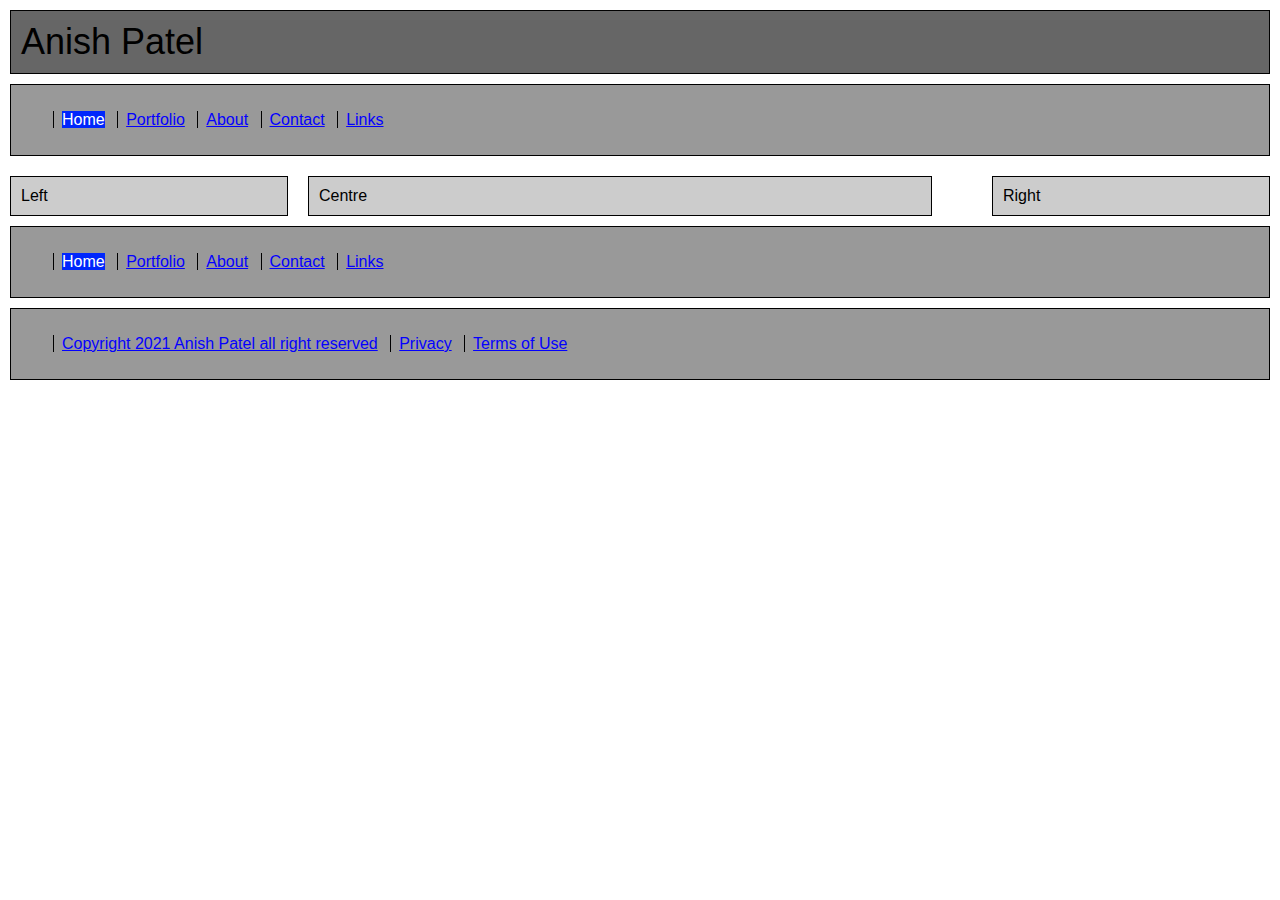
<file: index.html>
<!DOCTYPE HTML>
<html lang=”en”>
<head>
	<title>Anish Patel's Web site</title>
	<link href="./Style/styles.css" rel="stylesheet" type="text/css" />

</head>
<body>

	<div class="box">
        <span class="logo">Anish Patel</span>
    </div>
    
	<div class="nav">
    	<ul id="navlist"> 
            <li><span class="deadnav">Home</span></li> 
			<li><a href="portfolio.html">Portfolio</a></li> 
			<li><a href="about.html">About</a></li> 
			<li><a href="contact.html">Contact</a></li> 
			<li><a href="links.html">Links</a></li> 
		</ul>
	</div>
    <div class="left">Left</div>
    <div class="centre">Centre</div>
	<div class="right">Right</div>

	<div class="lower_nav">
    	<ul id="navlist"> 
        	<li><span class="deadnav">Home</span></li> 
			<li><a href="portfolio.html">Portfolio</a></li> 
			<li><a href="about.html">About</a></li> 
			<li><a href="contact.html">Contact</a></li> 
			<li><a href="links.html">Links</a></li>
		</ul> 
	</div>
    <div class="legal"> 
        <ul id="navlist"> 
            <li><a href="copyright.html">Copyright 2021 Anish Patel all right reserved</a></li>
            <li> <a href="privacy.html">Privacy</a></li> 
            <li><a href="terms.html">Terms of Use</a></li></ul></div>

</body>
</html>
</html>
</file>
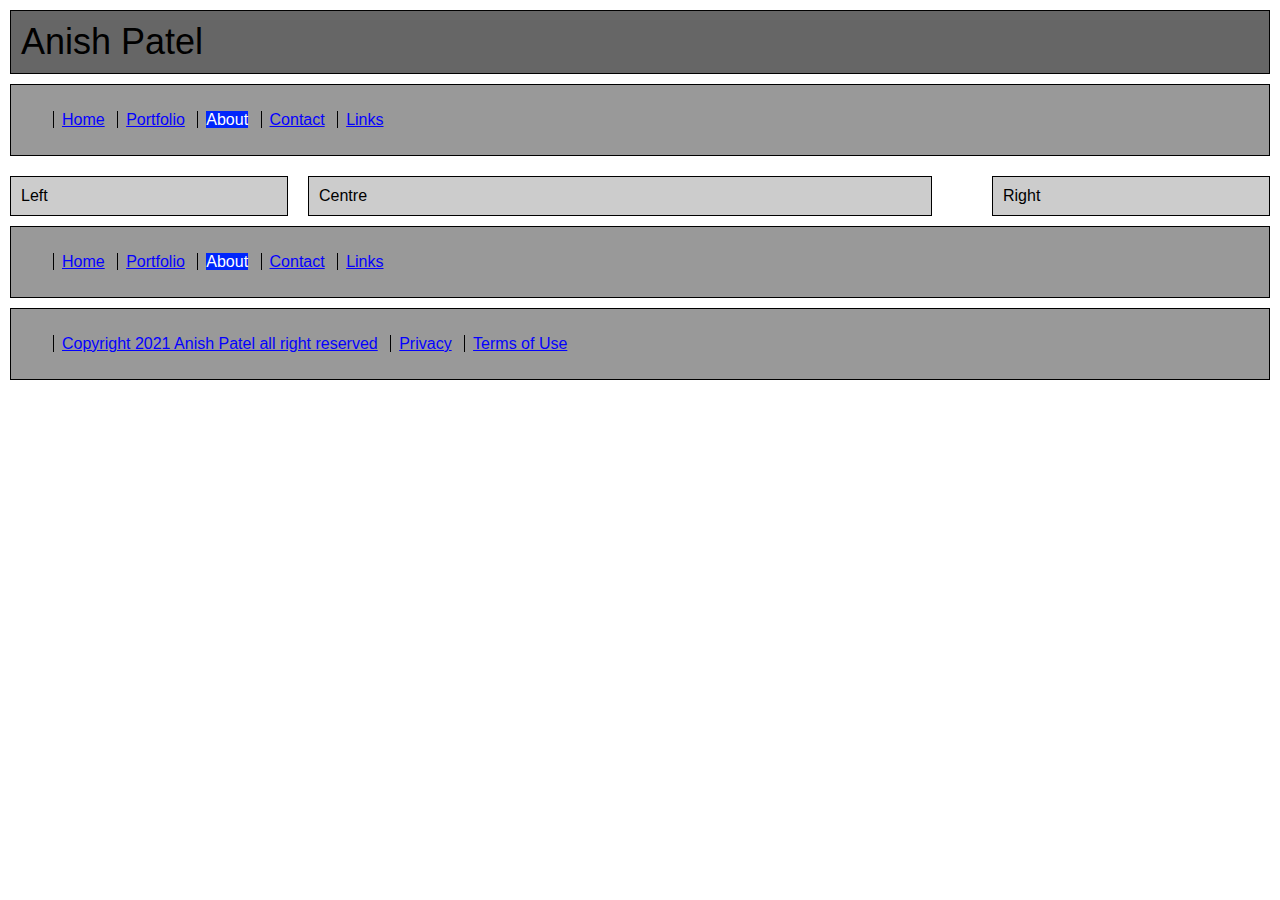
<file: about.html>
<!DOCTYPE HTML>
<html lang=”en”>
<head>
	<title>Anish Patel's Web site</title>
	<link href="./Style/styles.css" rel="stylesheet" type="text/css" />

</head>
<body>

	<div class="box">
        <span class="logo">Anish Patel</span>
    </div>
    
	<div class="nav">
    	<ul id="navlist"> 
            <li><a href="index.html">Home</a></li> 
			<li><a href="portfolio.html">Portfolio</a></li> 
			<li><span class="deadnav">About</span></li> 
			<li><a href="contact.html">Contact</a></li> 
			<li><a href="links.html">Links</a></li> 
		</ul>
	</div>
    <div class="left">Left</div>
    <div class="centre">Centre</div>
	<div class="right">Right</div>

	<div class="lower_nav">
    	<ul id="navlist"> 
        	<li><a href="index.html">Home</a></li> 
			<li><a href="portfolio.html">Portfolio</a></li> 
			<li><span class="deadnav">About</span></li> 
			<li><a href="contact.html">Contact</a></li> 
			<li><a href="links.html">Links</a></li>
		</ul> 
	</div>
    <div class="legal"> 
        <ul id="navlist"> 
            <li><a href="copyright.html">Copyright 2021 Anish Patel all right reserved</a></li>
            <li> <a href="privacy.html">Privacy</a></li> 
            <li><a href="terms.html">Terms of Use</a></li></ul></div>

</body>
</html>
</html>
</file>
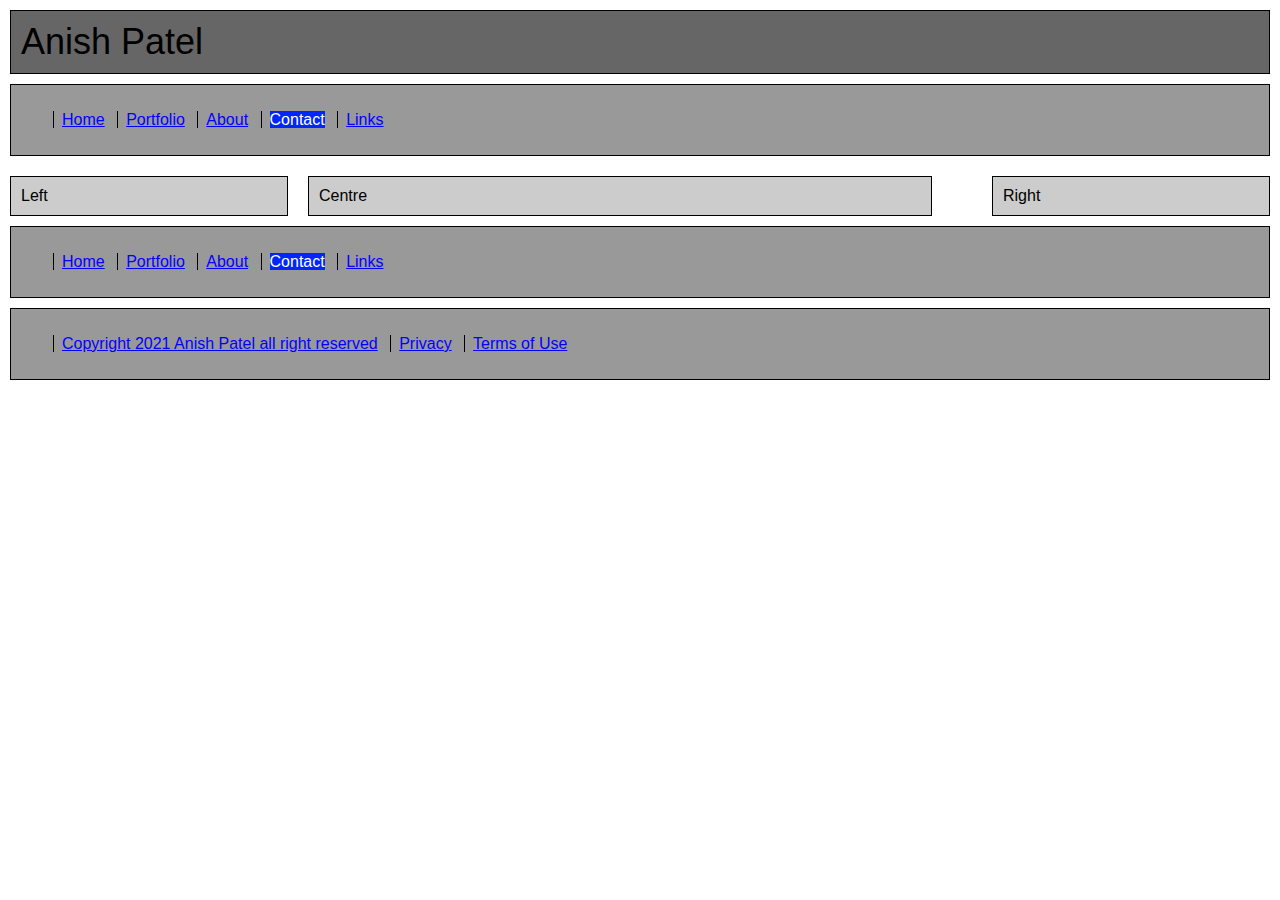
<file: contact.html>
<!DOCTYPE HTML>
<html lang=”en”>
<head>
	<title>Anish Patel's Web site</title>
	<link href="./Style/styles.css" rel="stylesheet" type="text/css" />

</head>
<body>

	<div class="box">
        <span class="logo">Anish Patel</span>
    </div>
    
	<div class="nav">
    	<ul id="navlist"> 
            <li><a href="index.html">Home</a></li> 
			<li><a href="portfolio.html">Portfolio</a></li> 
			<li><a href="about.html">About</a></li> 
			<li><span class="deadnav">Contact</span></li> 
			<li><a href="links.html">Links</a></li> 
		</ul>
	</div>
    <div class="left">Left</div>
    <div class="centre">Centre</div>
	<div class="right">Right</div>

	<div class="lower_nav">
    	<ul id="navlist"> 
        	<li><a href="index.html">Home</a></li> 
			<li><a href="portfolio.html">Portfolio</a></li> 
			<li><a href="about.html">About</a></li> 
			<li><span class="deadnav">Contact</span></li> 
			<li><a href="links.html">Links</a></li>
		</ul> 
	</div>
    <div class="legal"> 
        <ul id="navlist"> 
            <li><a href="copyright.html">Copyright 2021 Anish Patel all right reserved</a></li>
            <li> <a href="privacy.html">Privacy</a></li> 
            <li><a href="terms.html">Terms of Use</a></li></ul></div>

</body>
</html>
</html>
</file>
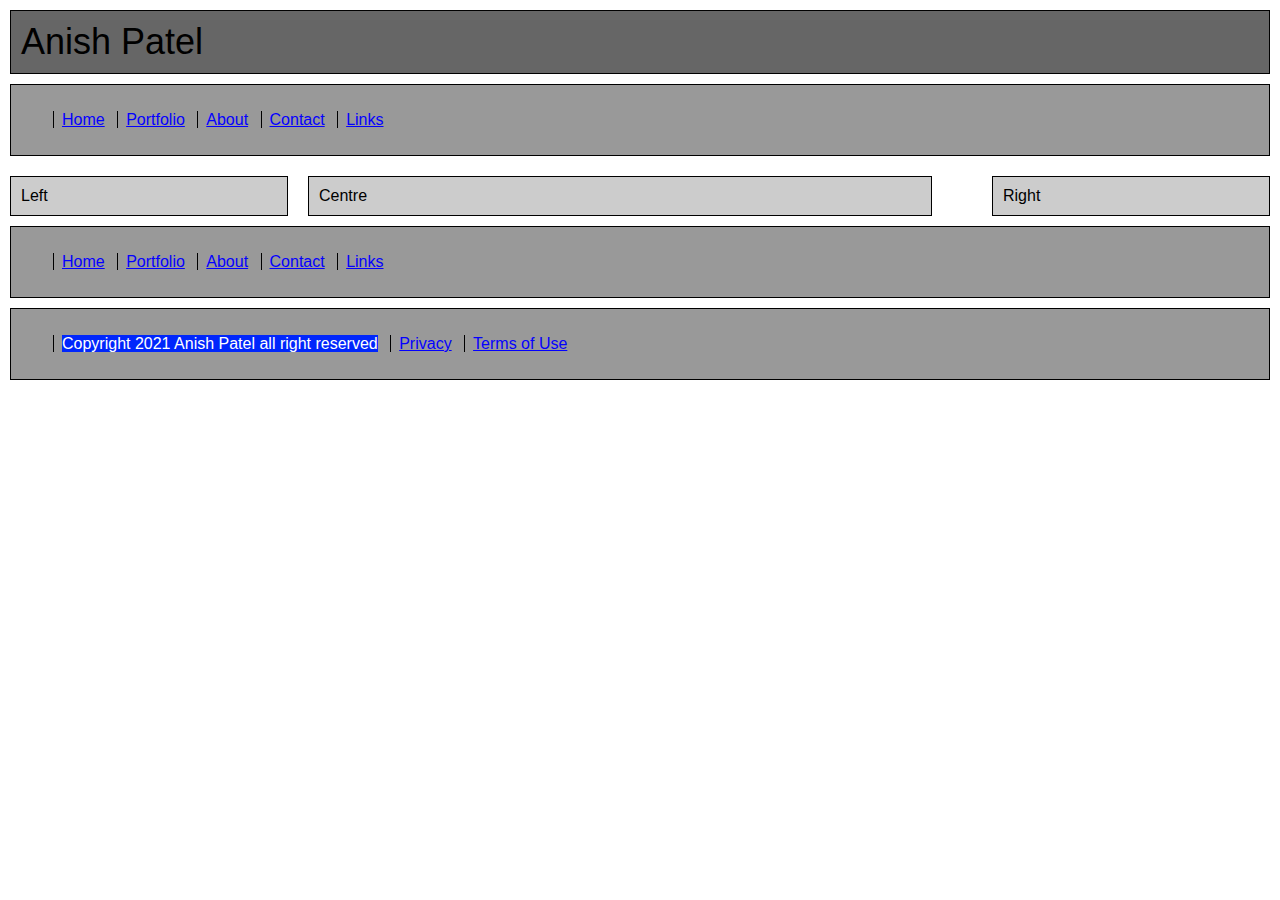
<file: copyright.html>
<!DOCTYPE HTML>
<html lang=”en”>
<head>
	<title>Anish Patel's Web site</title>
	<link href="./Style/styles.css" rel="stylesheet" type="text/css" />

</head>
<body>

	<div class="box">
        <span class="logo">Anish Patel</span>
    </div>
    
	<div class="nav">
    	<ul id="navlist"> 
            <li><a href="index.html">Home</a></li> 
			<li><a href="portfolio.html">Portfolio</a></li> 
			<li><a href="about.html">About</a></li> 
			<li><a href="contact.html">Contact</a></li> 
			<li><a href="links.html">Links</a></li> 
		</ul>
	</div>
    <div class="left">Left</div>
    <div class="centre">Centre</div>
	<div class="right">Right</div>

	<div class="lower_nav">
    	<ul id="navlist"> 
        	<li><a href="index.html">Home</a></li> 
			<li><a href="portfolio.html">Portfolio</a></li> 
			<li><a href="about.html">About</a></li> 
			<li><a href="contact.html">Contact</a></li> 
			<li><a href="links.html">Links</a></li>
		</ul> 
	</div>
    <div class="legal"> 
        <ul id="navlist"> 
            <li><span class="deadnav">Copyright 2021 Anish Patel all right reserved</span></li>
            <li> <a href="privacy.html">Privacy</a></li> 
            <li><a href="terms.html">Terms of Use</a></li></ul></div>

</body>
</html>
</html>
</file>
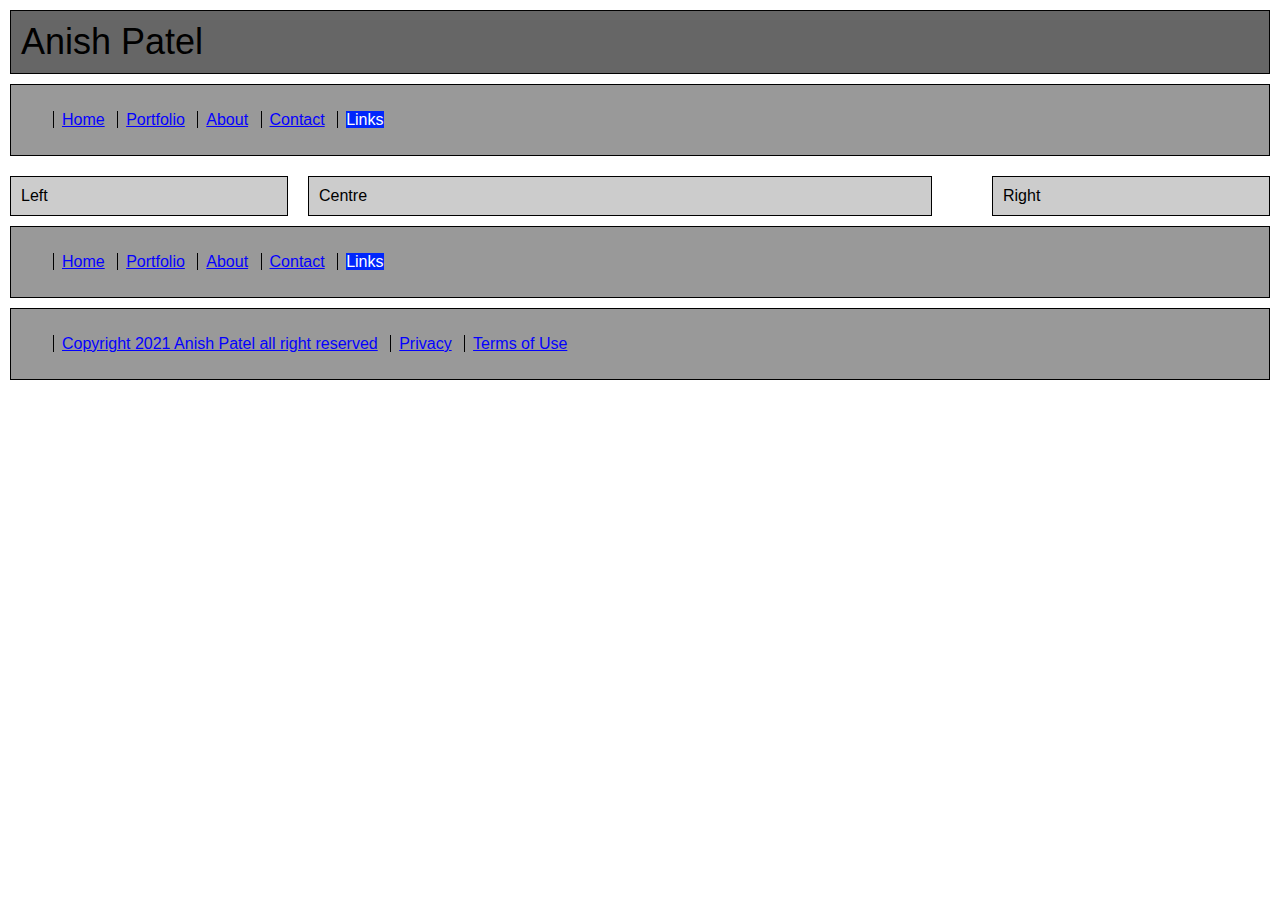
<file: links.html>
<!DOCTYPE HTML>
<html lang=”en”>
<head>
	<title>Anish Patel's Web site</title>
	<link href="./Style/styles.css" rel="stylesheet" type="text/css" />

</head>
<body>

	<div class="box">
        <span class="logo">Anish Patel</span>
    </div>
    
	<div class="nav">
    	<ul id="navlist"> 
            <li><a href="index.html">Home</a></li> 
			<li><a href="portfolio.html">Portfolio</a></li> 
			<li><a href="about.html">About</a></li> 
			<li><a href="contact.html">Contact</a></li> 
			<li><span class="deadnav">Links</span></li> 
		</ul>
	</div>
    <div class="left">Left</div>
    <div class="centre">Centre</div>
	<div class="right">Right</div>

	<div class="lower_nav">
    	<ul id="navlist"> 
        	<li><a href="index.html">Home</a></li> 
			<li><a href="portfolio.html">Portfolio</a></li> 
			<li><a href="about.html">About</a></li> 
			<li><a href="contact.html">Contact</a></li> 
			<li><span class="deadnav">Links</span></li>
		</ul> 
	</div>
    <div class="legal"> 
        <ul id="navlist"> 
            <li><a href="copyright.html">Copyright 2021 Anish Patel all right reserved</a></li>
            <li> <a href="privacy.html">Privacy</a></li> 
            <li><a href="terms.html">Terms of Use</a></li></ul></div>

</body>
</html>
</html>
</file>
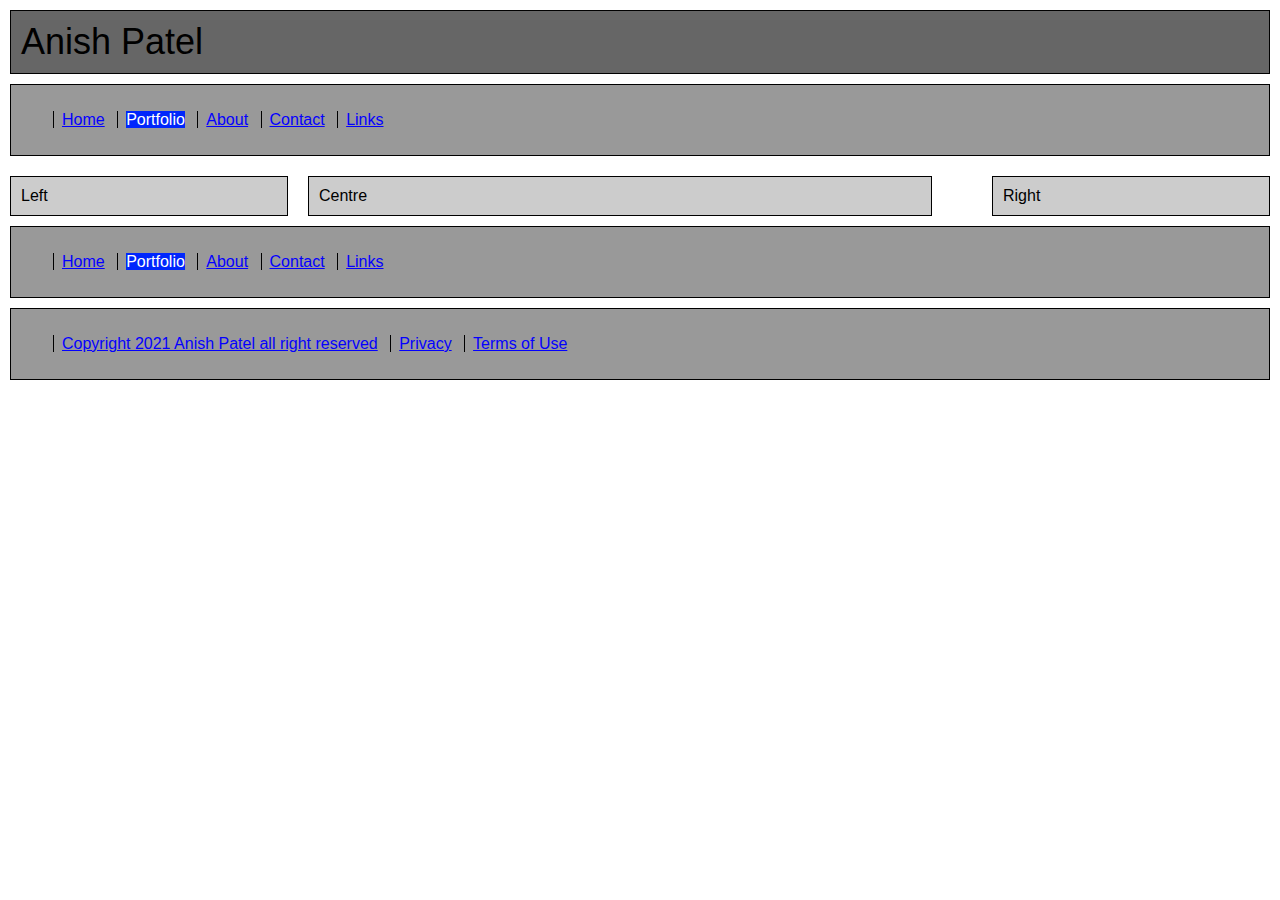
<file: portfolio.html>
<!DOCTYPE HTML>
<html lang=”en”>
<head>
	<title>Anish Patel's Web site</title>
	<link href="./Style/styles.css" rel="stylesheet" type="text/css" />

</head>
<body>

	<div class="box">
        <span class="logo">Anish Patel</span></div>
    
	<div class="nav">
    	<ul id="navlist"> 
            <li><a href="index.html">Home</a></li> 
			<li><span class="deadnav">Portfolio</span></li> 
			<li><a href="about.html">About</a></li> 
			<li><a href="contact.html">Contact</a></li> 
			<li><a href="links.html">Links</a></li> 
		</ul>
	</div>
    <div class="left">Left</div>
    <div class="centre">Centre</div>
	<div class="right">Right</div>

	<div class="lower_nav">
    	<ul id="navlist"> 
        	<li><a href="index.html">Home</a></li> 
			<li><span class="deadnav">Portfolio</span></li> 
			<li><a href="about.html">About</a></li> 
			<li><a href="contact.html">Contact</a></li> 
			<li><a href="links.html">Links</a></li>
		</ul> 
	</div>
    <div class="legal"> 
        <ul id="navlist"> 
            <li><a href="copyright.html">Copyright 2021 Anish Patel all right reserved</a></li>
            <li> <a href="privacy.html">Privacy</a></li> 
            <li><a href="terms.html">Terms of Use</a></li></ul></div>

</body>
</html>
</html>
</file>
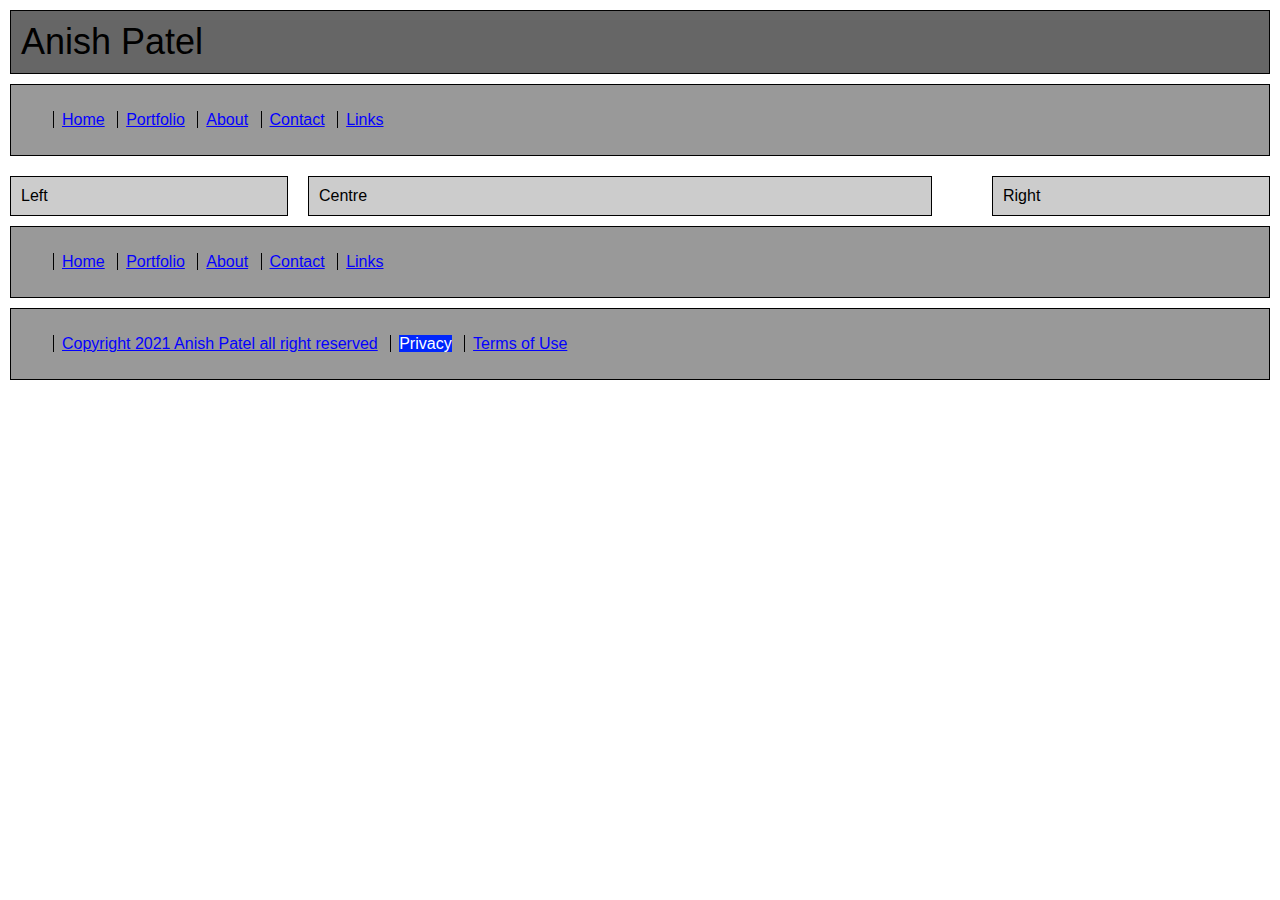
<file: privacy.html>
<!DOCTYPE HTML>
<html lang=”en”>
<head>
	<title>Anish Patel's Web site</title>
	<link href="./Style/styles.css" rel="stylesheet" type="text/css" />

</head>
<body>

	<div class="box">
        <span class="logo">Anish Patel</span>
    </div>
    
	<div class="nav">
    	<ul id="navlist"> 
            <li><a href="index.html">Home</a></li> 
			<li><a href="portfolio.html">Portfolio</a></li> 
			<li><a href="about.html">About</a></li> 
			<li><a href="contact.html">Contact</a></li> 
			<li><a href="links.html">Links</a></li> 
		</ul>
	</div>
    <div class="left">Left</div>
    <div class="centre">Centre</div>
	<div class="right">Right</div>

	<div class="lower_nav">
    	<ul id="navlist"> 
        	<li><a href="index.html">Home</a></li> 
			<li><a href="portfolio.html">Portfolio</a></li> 
			<li><a href="about.html">About</a></li> 
			<li><a href="contact.html">Contact</a></li> 
			<li><a href="links.html">Links</a></li>
		</ul> 
	</div>
    <div class="legal"> 
        <ul id="navlist"> 
            <li><a href="copyright.html">Copyright 2021 Anish Patel all right reserved</a></li>
            <li><span class="deadnav">Privacy</span></li> 
            <li><a href="terms.html">Terms of Use</a></li></ul></div>

</body>
</html>
</html>
</file>
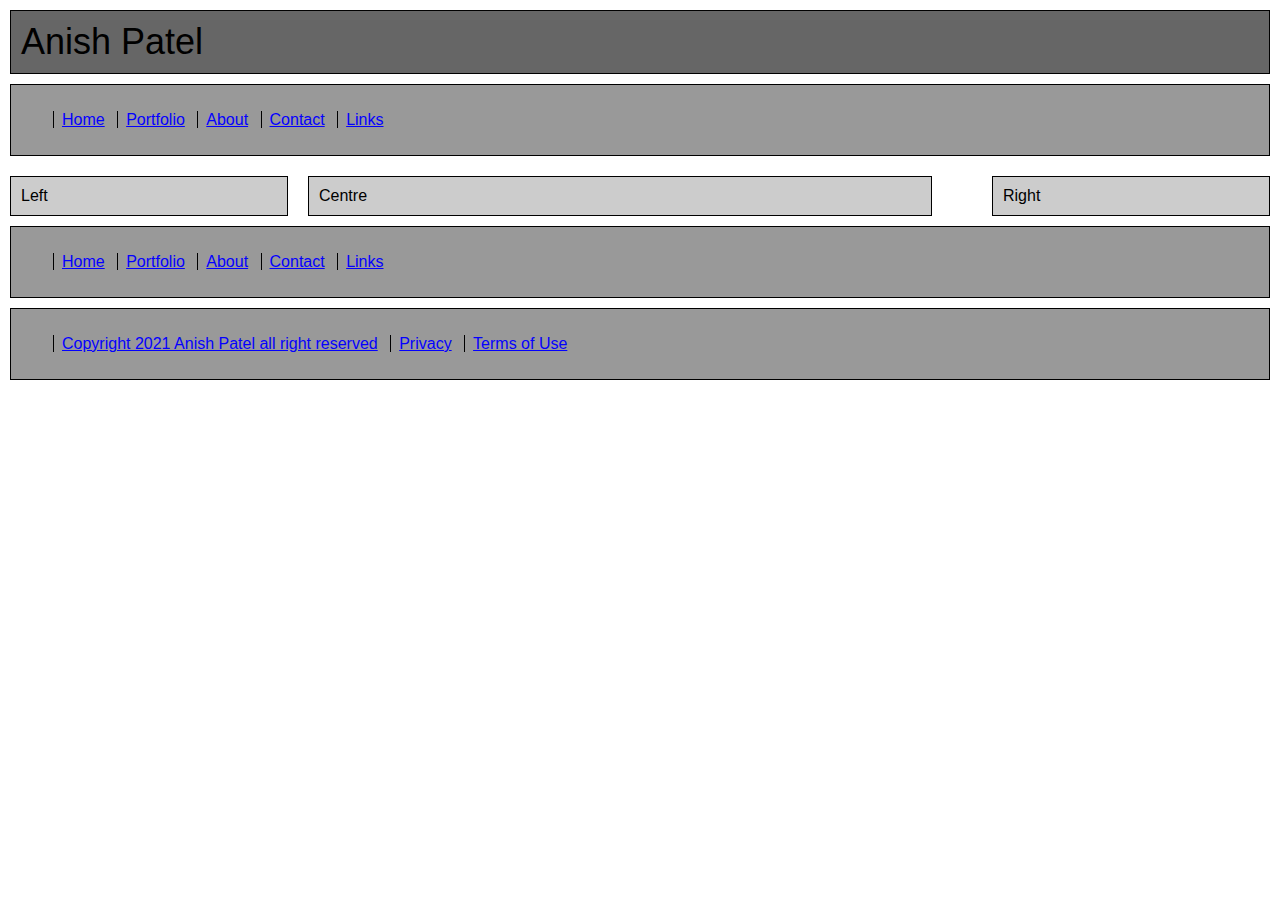
<file: template.html>
<!DOCTYPE HTML>
<html lang=”en”>
<head>
	<title>Anish Patel's Web site</title>
	<link href="./Style/styles.css" rel="stylesheet" type="text/css" />

</head>
<body>

	<div class="box"><span class="logo">Anish Patel</span></div>
    
	<div class="nav">
    	<ul id="navlist"> 
            <li><a href="index.html">Home</a></li> 
			<li><a href="portfolio.html">Portfolio</a></li> 
			<li><a href="about.html">About</a></li> 
			<li><a href="contact.html">Contact</a></li> 
			<li><a href="links.html">Links</a></li> 
		</ul>
	</div>
    <div class="left">Left</div>
    <div class="centre">Centre</div>
	<div class="right">Right</div>

	<div class="lower_nav">
    	<ul id="navlist"> 
        	<li><a href="index.html">Home</a></li> 
			<li><a href="portfolio.html">Portfolio</a></li> 
			<li><a href="about.html">About</a></li> 
			<li><a href="contact.html">Contact</a></li> 
			<li><a href="links.html">Links</a></li>
		</ul> 
	</div>
    <div class="legal"> 
        <ul id="navlist"> 
            <li><a href="copyright.html">Copyright 2021 Anish Patel all right reserved</a></li>
            <li> <a href="privacy.html">Privacy</a></li> 
            <li><a href="terms.html">Terms of Use</a></li></ul></div>

</body>
</html>
</html>
</file>
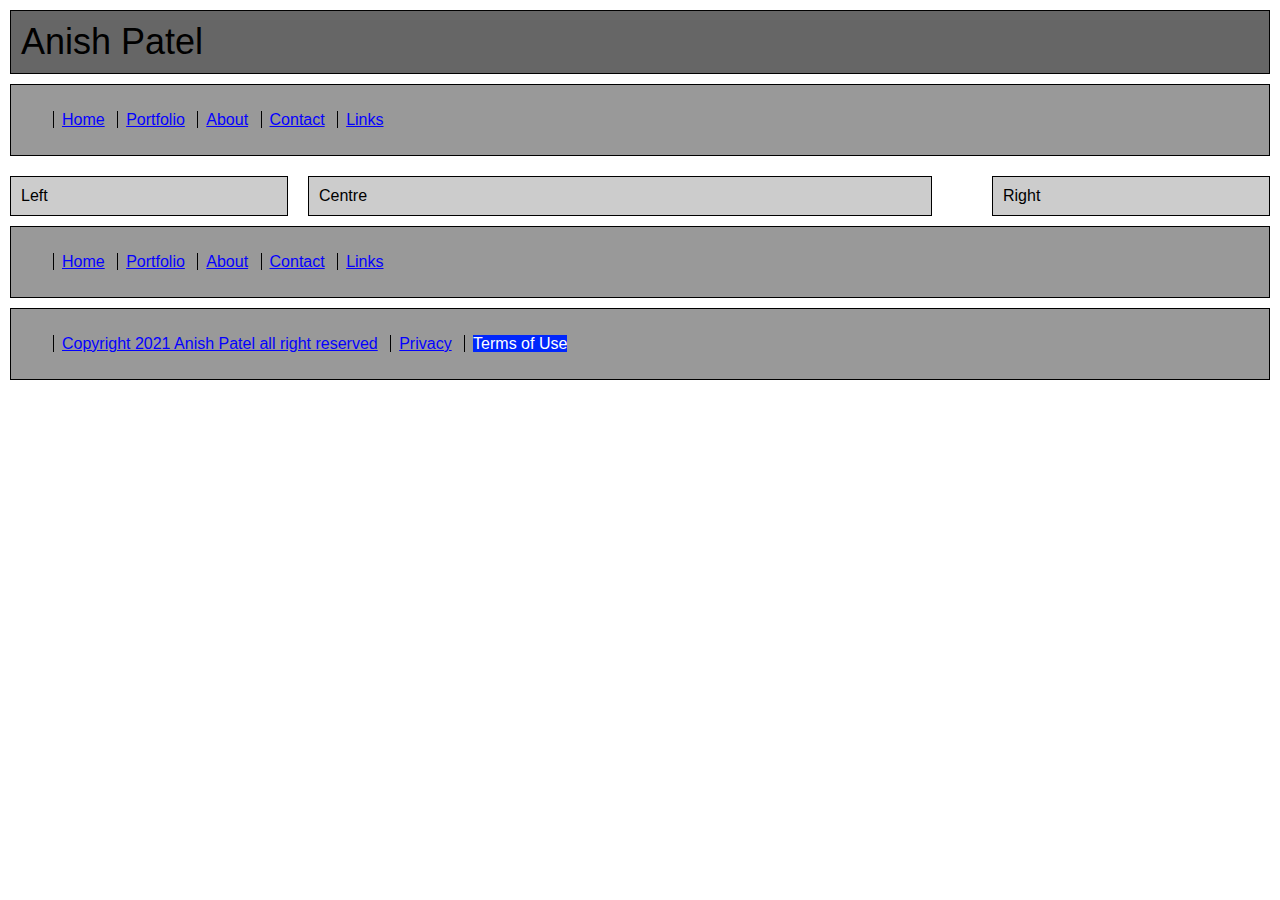
<file: terms.html>
<!DOCTYPE HTML>
<html lang=”en”>
<head>
	<title>Anish Patel's Web site</title>
	<link href="./Style/styles.css" rel="stylesheet" type="text/css" />

</head>
<body>

	<div class="box">
        <span class="logo">Anish Patel</span>
    </div>
    
	<div class="nav">
    	<ul id="navlist"> 
            <li><a href="index.html">Home</a></li> 
			<li><a href="portfolio.html">Portfolio</a></li> 
			<li><a href="about.html">About</a></li> 
			<li><a href="contact.html">Contact</a></li> 
			<li><a href="links.html">Links</a></li> 
		</ul>
	</div>
    <div class="left">Left</div>
    <div class="centre">Centre</div>
	<div class="right">Right</div>

	<div class="lower_nav">
    	<ul id="navlist"> 
        	<li><a href="index.html">Home</a></li> 
			<li><a href="portfolio.html">Portfolio</a></li> 
			<li><a href="about.html">About</a></li> 
			<li><a href="contact.html">Contact</a></li> 
			<li><a href="links.html">Links</a></li>
		</ul> 
	</div>
    <div class="legal"> 
        <ul id="navlist"> 
            <li><a href="copyright.html">Copyright 2021 Anish Patel all right reserved</a></li>
            <li> <a href="privacy.html">Privacy</a></li> 
            <li><span class="deadnav">Terms of Use</span></li>
        </ul>
    </div>

</body>
</html>
</html>
</file>
<file: Style/styles.css>
body{ 
    padding: 0px; 
	margin:  0px; 
	font-family: Arial, Helvetica, sans-serif; 
	background: #fff; 
	color: #000; 
}

a:link{
	color:rgb(4, 0, 255)
}

a:visited{
	color:#FC0
}

a:hover{
	background-color:#3CF;
	color:#03F
}

a:active{
	color:#F3F
}

.logo{
	font-size:36px
}

#navlist li
	{
	display: inline;
	list-style-type:circle;
	padding-right: 20px;
	border-left: 1px solid #000;
	line-height: 1.1em;
	margin: 0 .5em 0 -.5em;
	padding: 0 .5em 0 .5em;
	}

.deadnav {
	color:#FFF;
	background-color: rgb(0, 38, 252)
	
	}


.box {
	margin:10px;
	padding:10px;
	background-color:#666;
	border-width:1px;
	border-color:black;
	border-style:solid;
	clear:both;
	
	}
.nav {
	margin:10px;
	padding:10px;
	background-color:#999;
	border-width:1px;
	border-color:black;
	border-style:solid;
    }
.left {
	width:20%;
	margin:10px;
	padding:10px;
	background-color:#CCC;
	border-width:1px;
	border-color:black;
	border-style:solid;
	float:left;

	
	}
.centre {
	width:47%;
	margin:10px;
	padding:10px;
	background-color:#CCC;
	border-width:1px;
	border-color:black;
	border-style:solid;
	float:left;

	
	}
.right {
	width:20%;
	margin:10px;
	padding:10px;
	background-color:#CCC;
	border-width:1px;
	border-color:black;
	border-style:solid;
	float:right;
	

	
	}
.lower_nav {
	margin:10px;
	padding:10px;
	background-color:#999;
	border-width:1px;
	border-color:black;
	border-style:solid;
	clear:both;
	
	}
.legal {
	margin:10px;
	padding:10px;
	background-color:#999;
	border-width:1px;
	border-color:black;
	border-style:solid;
	float:none;
    clear:both;
	
	}
</file>
